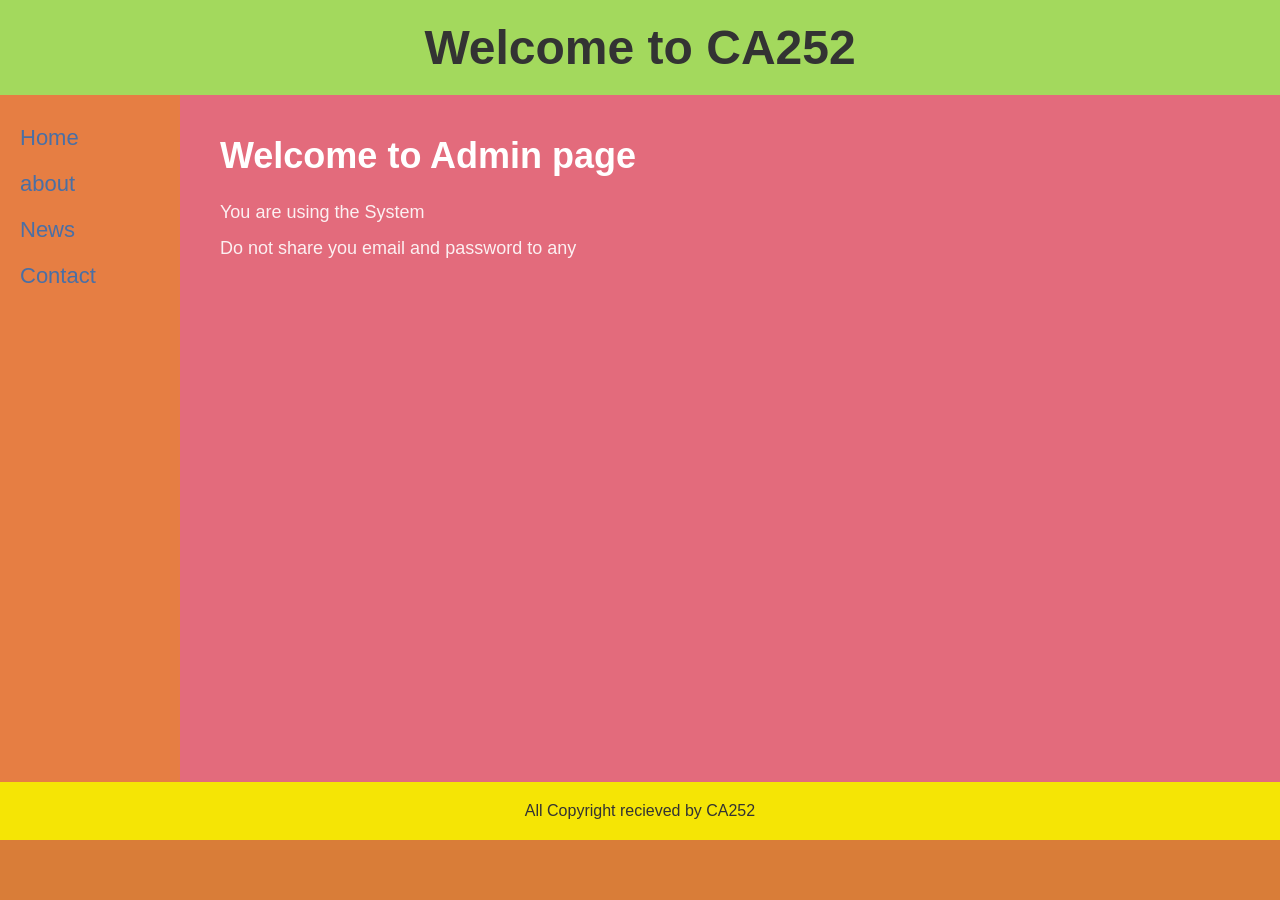
<file: index.html>
<!DOCTYPE html>
<html lang="en">
<head>
    <meta charset="UTF-8">
    <meta name="viewport" content="width=device-width, initial-scale=1.0">
    <title>Welcome to CA252</title>
    <link rel="stylesheet" href="style.css">
</head>
<body>

    <header>
        <h1>Welcome to CA252</h1>
    </header>

    <div class="wrapper">
        <nav class="nav">
            <a href="index.html">Home</a>
            <a href="about.html">about</a>
            <a href="new.html">News</a>
            <a href="contact.html">Contact</a>
        </nav>
        
        <main>
            <h1>Welcome to Admin page</h1>
            <p>You are using the System</p>
            <p>Do not share you email and password to any</p>
        </main>
    </div>

    <footer>
        All Copyright recieved by CA252
    </footer>

    <div class="bottom-bar"></div>

</body>
</html>
</file>
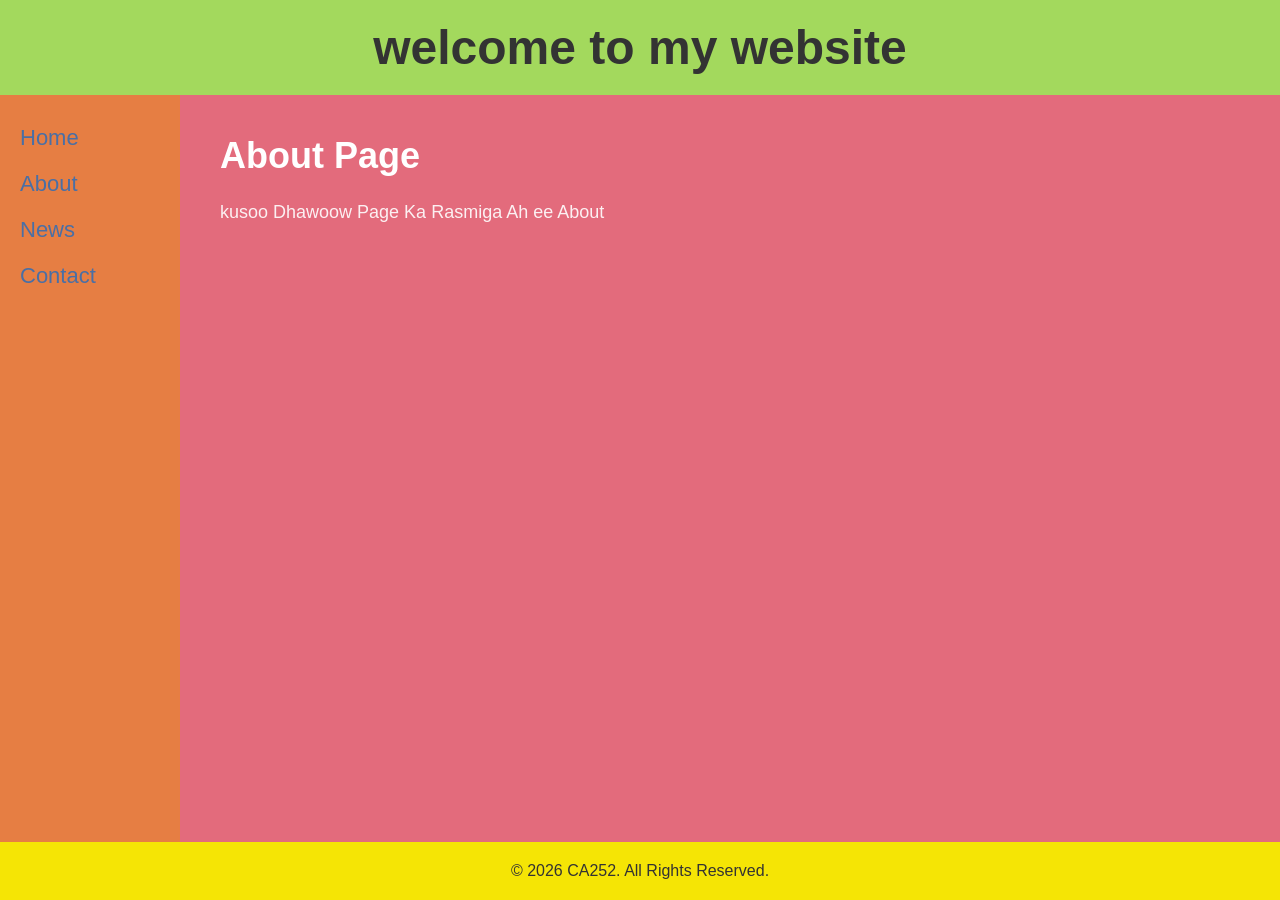
<file: about.html>
<!DOCTYPE html>
<html lang="en">
<head>
    <meta charset="UTF-8">
    <meta name="viewport" content="width=device-width, initial-scale=1.0">
    <title>About - CA252</title>
    <link rel="stylesheet" href="style.css">
</head>
<body>
    <header>
        <h1>welcome to my website</h1>
    </header>
    <div class="wrapper">
        <nav class="nav">
            <a href="index.html">Home</a>
            <a href="about.html">About</a>
            <a href="news.html">News</a>
            <a href="contact.html">Contact</a>
        </nav>
        <main>
            <h1>About Page</h1>
            <p>kusoo Dhawoow Page Ka Rasmiga Ah ee About </p>
        </main>
    </div>
    <footer>
        <p>&copy; 2026 CA252. All Rights Reserved.</p>
    </footer>
</body>
</html>
</file>
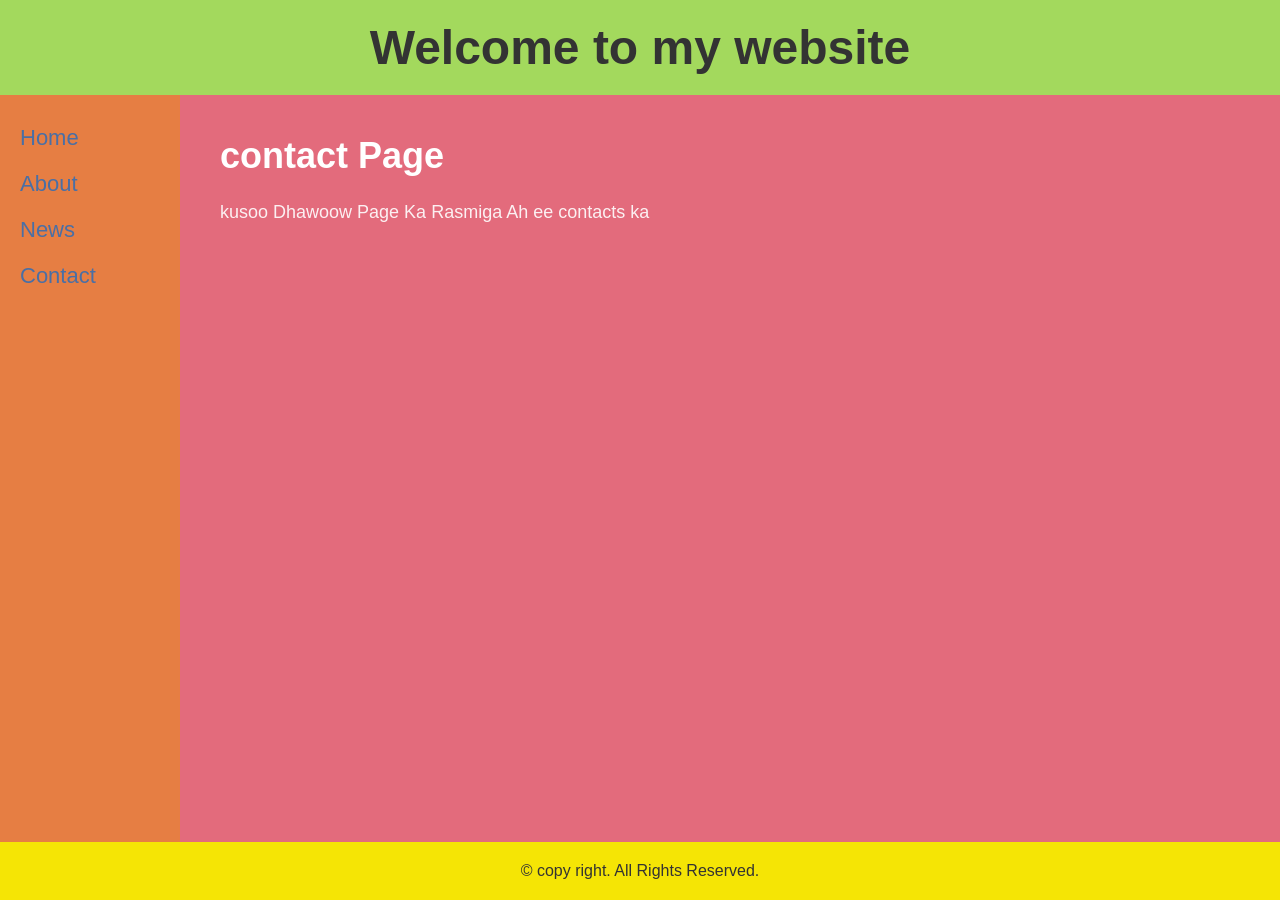
<file: contact.html>
<!DOCTYPE html>
<html lang="en">
<head>
    <meta charset="UTF-8">
    <meta name="viewport" content="width=device-width, initial-scale=1.0">
    <title>contact- CA252</title>
    <link rel="stylesheet" href="style.css">
</head>
<body>
    <header>
        <h1>Welcome to my website</h1>
    </header>
    <div class="wrapper">
        <nav class="nav">
            <a href="index.html">Home</a>
            <a href="about.html">About</a>
            <a href="news.html">News</a>
            <a href="contact.html">Contact</a>
        </nav>
        <main>
            <h1>contact Page</h1>
            <p>kusoo Dhawoow Page Ka Rasmiga Ah ee contacts ka</p>
        </main>
    </div>
    <footer>
        <p>&copy; copy right. All Rights Reserved.</p>
    </footer>
</body>
</html>
</file>
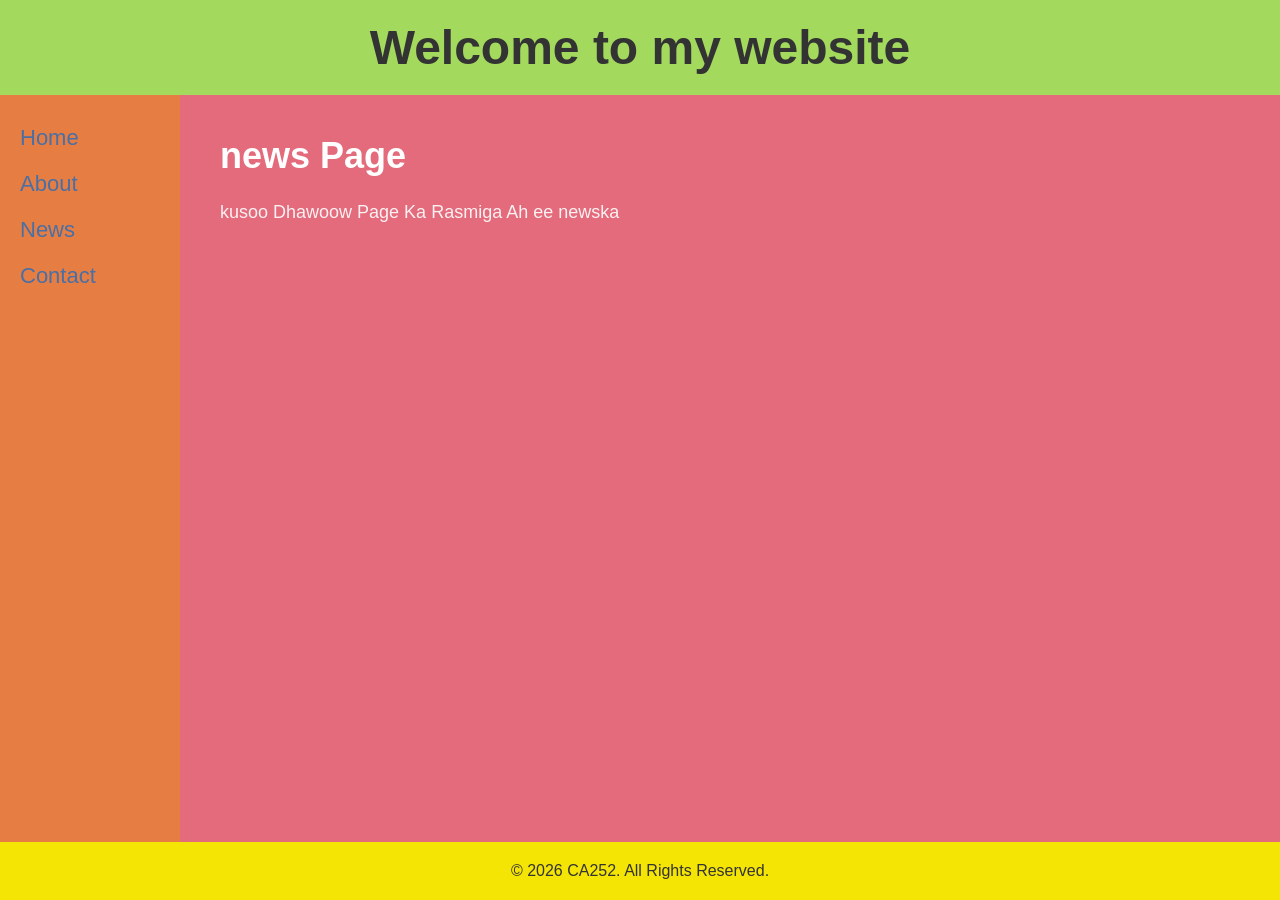
<file: new.html>
<!DOCTYPE html>
<html lang="en">
<head>
    <meta charset="UTF-8">
    <meta name="viewport" content="width=device-width, initial-scale=1.0">
    <title>news - CA252</title>
    <link rel="stylesheet" href="style.css">
</head>
<body>
    <header>
        <h1>Welcome to my website</h1>
    </header>
    <div class="wrapper">
        <nav class="nav">
            <a href="index.html">Home</a>
            <a href="about.html">About</a>
            <a href="new.html">News</a>
            <a href="contact.html">Contact</a>
        </nav>
        <main>
            <h1>news  Page</h1>
            <p>kusoo Dhawoow Page Ka Rasmiga Ah ee newska  </p>
        </main>
    </div>
    <footer>
        <p>&copy; 2026 CA252. All Rights Reserved.</p>
    </footer>
</body>
</html>
</file>
<file: style.css>
* {
    margin: 0;
    padding: 0;
    box-sizing: border-box;
    font-family: sans-serif;
}

body {
    display: flex;
    flex-direction: column;
    min-height: 100vh;
    background-color: #f0f0f0;
}

header {
    background-color: #a3d95d;
    color: #333333;
    text-align: center;
    padding: 20px;
    font-size: 24px;
}

.wrapper {
    display: flex;
    flex: 1;
}

.nav {
    background-color: #e67e43;
    width: 180px;
    padding: 30px 20px;
    display: flex;
    flex-direction: column;
    gap: 20px;
}

.nav a {
    color: #4a6fa5;
    text-decoration: none;
    font-size: 22px;
    font-weight: 500;
    transition: color 0.3s ease;
}

.nav a:hover {
    color: rgb(51, 215, 9);
    background-color: white;
    padding: 5px;
    border-radius: 10px;
}

main {
    background-color: #e36b7c;
    color: white;
    flex: 1;
    padding: 40px;
}

main h1 {
    font-size: 36px;
    margin-bottom: 25px;
    font-weight: bold;
}

main p {
    font-size: 18px;
    margin-bottom: 15px;
    opacity: 0.9;
}

footer {
    background-color: #f5e505;
    color: #333333;
    text-align: center;
    padding: 20px;
    font-size: 16px;
}

.bottom-bar {
    background-color: #d97d38;
    height: 60px;
    width: 100%;
}
</file>
